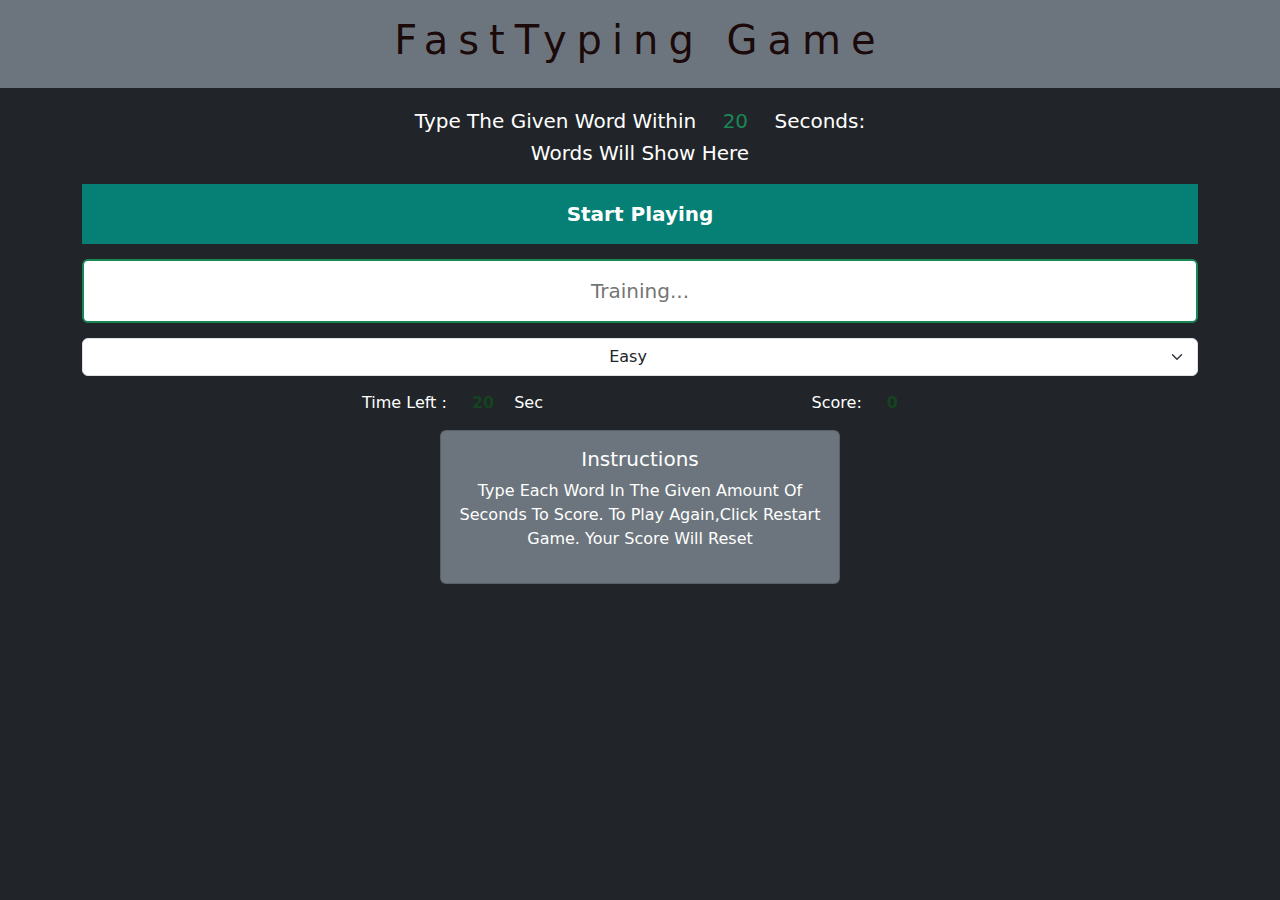
<file: index.html>
<!DOCTYPE html>
<html lang="en">

    <head>
        <meta charset="UTF-8">
        <meta name="viewport" content="width=device-width, initial-scale=1.0">
        <meta http-equiv="X-UA-Compatible" content="ie=edge">
        <title>typing game</title>
        <link rel="icon" type="image/x-icon" href="./imge/favicon.ico">
        <link rel="stylesheet" href="https://stackpath.bootstrapcdn.com/bootstrap/4.1.3/css/bootstrap.min.css"
            integrity="sha384-MCw98/SFnGE8fJT3GXwEOngsV7Zt27NXFoaoApmYm81iuXoPkFOJwJ8ERdknLPMO" crossorigin="anonymous">
        <link rel="stylesheet" href="css/game.css">
        <link href="https://cdn.jsdelivr.net/npm/bootstrap@5.2.0/dist/css/bootstrap.min.css" rel="stylesheet">
        <script src="https://cdn.jsdelivr.net/npm/bootstrap@5.2.0/dist/js/bootstrap.bundle.min.js"></script>
    </head>

    <body class="bg-dark text-white ">
        <header class="bg-secondary p-3 mb-5  ">

            <h1 class="text-center type">fastTyping Game</h1>
        </header>
        <div class="game">
            <div class="container">
                <p class="lead">Type The Given Word Within
                    <span class="text-success" id="seconds">20</span> Seconds:
                </p>
                <p class="lead pt-3">Words Will Show Here</p>
                <!-- btn btn-outline-light text-dark  btn1 -->
                <div class="start" id="startButton"><a style="color: white ;" href="index1.html" onclick="init()" >Start Playing</a>
                </div>
                <input type="text" class="input border border-2 border-success" placeholder="training..." />
                <select id="mySelect" class="form-select" aria-label="Default select example" onchange="select()">
                    <option value="1">Easy</option>
                    <option value="2">Medium</option>
                    <option value="3">Hard</option>
                </select>
                <div style="display: flex ; justify-content: space-between;" class="control text-center">

                    <div class="time">Time Left : <span  id="seconds2">20</span>Sec</div>
                    <div class="score">
                          Score: <span class="got">0</span>
                    </div>
                </div>
            </div>
            <!-- Instructions -->
            <div style="width:400px; text-align: center;" class="mx-auto d-block">
                <div class="card card-body bg-secondary text-white">
                    <h5>Instructions</h5>
                    <p>Type each word in the given amount of seconds to score. To play again,click restart game. Your
                        score
                        will reset</p>
                </div>
            </div>
        </div>
        <script src="js/myscripts.js"></script>
    </body>

</html>
</file>
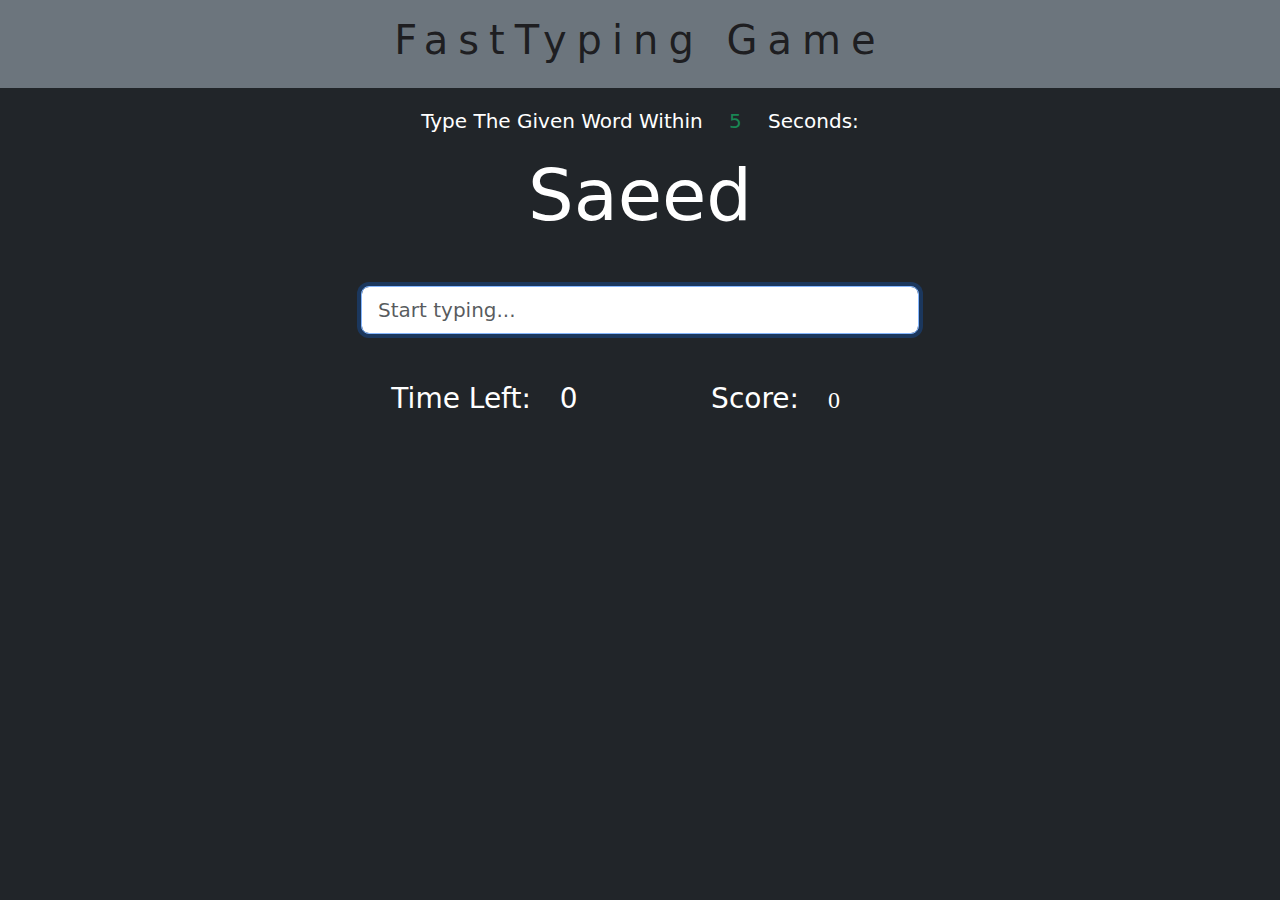
<file: index1.html>
<!DOCTYPE html>
<html lang="en">

  <head>
    <meta charset="UTF-8">
    <meta name="viewport" content="width=device-width, initial-scale=1.0">
    <meta http-equiv="X-UA-Compatible" content="ie=edge">
    <title>typing game</title>
    <link rel="icon" type="image/x-icon" href="./imge/favicon.ico">
    <link rel="stylesheet" href="https://stackpath.bootstrapcdn.com/bootstrap/4.1.3/css/bootstrap.min.css"
        integrity="sha384-MCw98/SFnGE8fJT3GXwEOngsV7Zt27NXFoaoApmYm81iuXoPkFOJwJ8ERdknLPMO" crossorigin="anonymous">
    <link rel="stylesheet" href="css/game.css">
    <link href="https://cdn.jsdelivr.net/npm/bootstrap@5.2.0/dist/css/bootstrap.min.css" rel="stylesheet">
    <script src="https://cdn.jsdelivr.net/npm/bootstrap@5.2.0/dist/js/bootstrap.bundle.min.js"></script>
  </head>


  <body class="bg-dark text-white">
    <header class="bg-secondary text-center p-3 mb-5 type">
        <h1 style="color: rgba(12, 11, 12, 0.831);">fastTyping Game</h1>
    </header>
    <div class="box" id="myDIV">
    <div class="container text-center">
        <div class="col-md-6 mx-auto">
            <p class="lead">Type The Given Word Within
                <span class="text-success" id="sec">5</span> Seconds:
            </p>
            <label class="display-2 mb-5" id="current-word">hello</label>
            <input type="text" class="form-control form-control-lg" placeholder="Start typing..."
                id="word-input" autofocus>
            <h4 class="mt-3" id="message"></h4>
            <div class="row mt-5">
                <div class="col-md-6">
                    <h3>Time Left:
                        <span id="time">0</span>
                    </h3>
                </div>
                <div class="col-md-6">
                    <h3>Score:
                        <span id="score">0</span>
                    </h3>
                </div>
                <br><br>
            </div>
        </div>
    </div>
</div>
  <div class="container p-5 my-5 bg-secondary text-dark " id="finish">
    <h1 class="finalscore"><span>Score : </span><span  id="finishscore"></span></h1>
    <br>
    <button type="button" style="width: 30%;"  onclick="location.href='index.html';"  class="btn btn-outline-dark"> Restart Game </button>
  </div>
  
<script src="js/myscripts.js"></script>
  </body>
</html>
</file>
<file: css/game.css>
body {    
  background-attachment: fixed;
  text-transform: capitalize;
  font-family: "Open Sans", sans-serif;
  overflow: hidden;
}
.type{
    letter-spacing: 10px;
    text-align: center;
    color: rgba(23, 3, 3, 0.952);
}
.lead{
    margin-top: -30px;
    text-align: center;
}
  .start {
    font-size: 20px;
    font-weight: bold;
    text-align: center;
}
  a:link, a:visited {
    background-color: #009687cc;

    padding: 15px 40px;
    text-decoration: none;
    color:inherit;
    display: block;
    
}
  a:hover, a:active {
    background-color: #009687;
    color: rgb(252, 252, 252);
}
  .input {
    margin: 15px 0;
    width: 100%;
    display: block;
    padding: 15px;
    font-size: 20px;
    text-align: center;
    text-transform: capitalize;
    border-radius: 6px;
  }
  .input:focus {
    outline: none;
  }
  .control {
    display: flex;
    justify-content: space-between;
    padding: 15px 280px;
  }
  .control span {
    font-weight: bold;
    color: #14461fef!important;
  }
  .active,
.btn:hover {
	color: rgb(28, 13, 191);
	box-shadow: 0px 0px 0px 2px rgba(0, 0, 0, 0.123);
}
#difficulty {
	font-size: 24px;
	font-family: 'Antic Slab', serif;
  
}
span {
	margin: 20px;
}

#gameCanvas {
	position: absolute;
	top: 60%;
	left: 50%;
	transform: translate(-50%, -50%);
}

#flexContainer {
	display: flex;
}

#score,
#highScore,
#difficulty {
	font-size: 24px;
	font-family: 'Antic Slab', serif;
}

button {
	margin: 0px 30px 0px 30px;
	color: white;
	padding: 15px;
	border-radius: 25px;
	position: relative;
	background-color: green;
	border: 2px solid brown;
	cursor: pointer;
}

.active,
.btn:hover {
	color: white;
	box-shadow: 0px 0px 0px 6px brown;
}
  #finish {
    justify-content: center;
    font-weight: bold;
    border-radius: 20px;
    font-size: 40px;
    text-align: center;
    padding: 15px;
    display: none;
    -webkit-border-radius: 20px;
    -moz-border-radius: 20px;
    -ms-border-radius: 20px;
    -o-border-radius: 20px;
}
  

  div.control.text-center{
    text-align: center;
    justify-content: center;
  }
  select.form-select{
    text-align: center;
    justify-content: center;
    align-items:center ;
  }

h1.text-center.type{
  
  text-align: center;
  justify-content: center;

}
</file>
